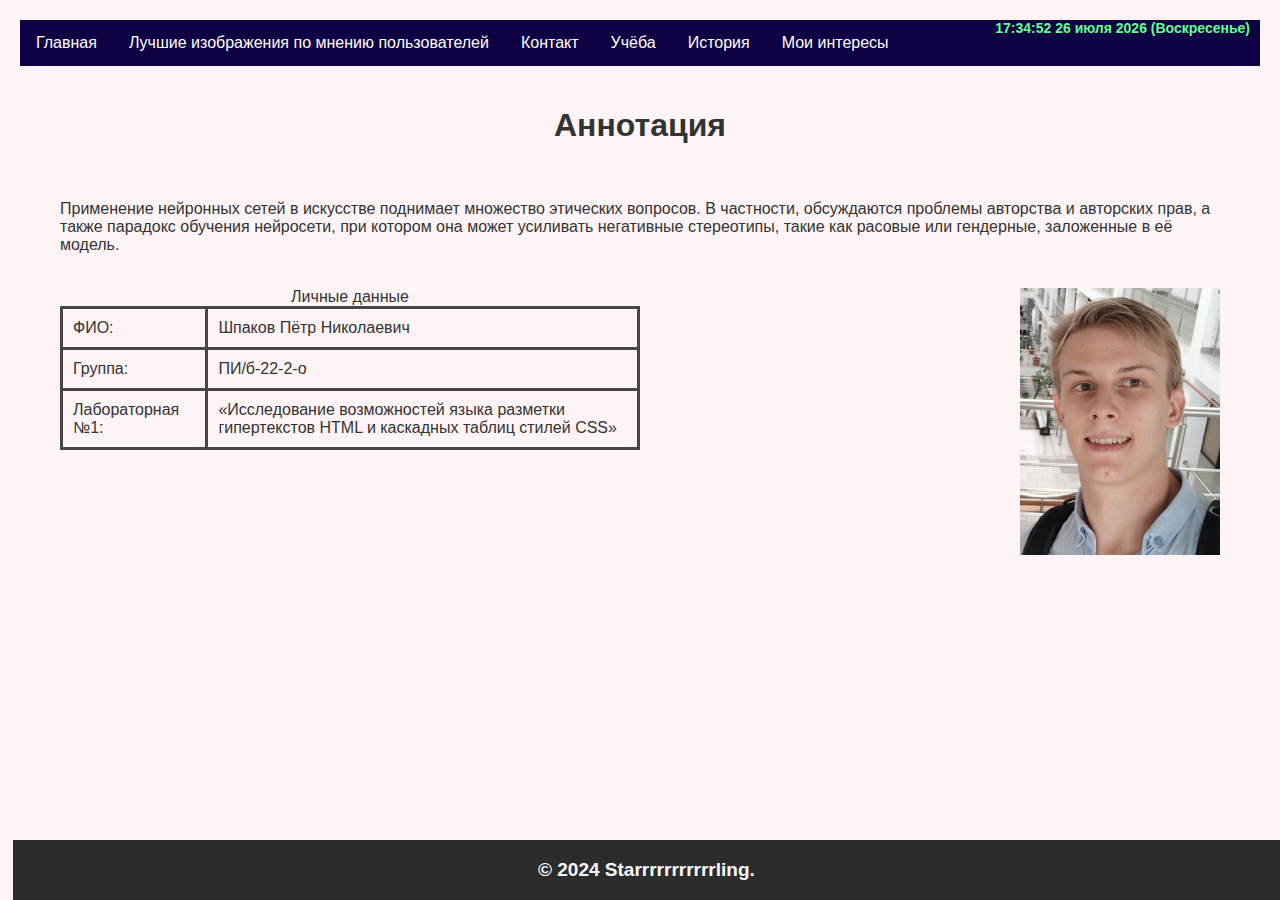
<file: index.html>
<!DOCTYPE html>
<html>
    <head>
        <meta charset="utf-8">
        <title>Главная</title>
        <link rel="stylesheet" href="css/main.css">
        <script src="https://code.jquery.com/jquery-3.6.0.min.js"></script>
    </head>
    <body>
        <nav class="navbar">
            <a href="#">Главная</a>
            <a href="photoalbum.html">Лучшие изображения по мнению пользователей</a>
            <a href="contakts.html">Контакт</a>
            <a href="test.html">Учёба</a>
            <a href="history.html">История</a>
            <div class="dropdown">
                <button class="dropbtn" id="myInterestsButton"> Мои интересы</button>
                <div class="dropdown-content" id="interests-list">
                    <a href="obomne.html#game">Компьютерные игры</a>
                    <a href="obomne.html#lampa">Люстры</a>
                    <a href="obomne.html#history">История</a>
                </div>
            </div>
            <div id="current-time" class="current-time"></div>
            
        </nav>
        <div class="container">
            <div class="content">
                <h1 align='center'>Аннотация</h1><br>
                <p>
                    Применение нейронных сетей в искусстве поднимает множество этических вопросов. В частности, обсуждаются проблемы авторства и авторских прав, а также парадокс обучения нейросети, при котором она может усиливать негативные стереотипы, такие как расовые или гендерные, заложенные в её модель.<br><br>
                </p>
                <div class="table-image-container">
                    <!-- Таблица -->
                    <table>
                        <caption>Личные данные</caption>
                        <tr class="table-001">
                            <td>ФИО:</td>
                            <td>Шпаков Пётр Николаевич</td>
                        </tr>
                        <tr>
                            <td>Группа:</td>
                            <td>ПИ/б-22-2-о</td>
                        </tr>
                        <tr>
                            <td>Лабораторная №1:</td>
                            <td>«Исследование возможностей языка разметки гипертекстов HTML и каскадных таблиц стилей CSS»</td>
                        </tr>
                    </table>
            
                    <!-- Изображение с описанием -->
                    <div class="image-tooltip-container">
                        <img src="images/Я.jpg" alt="Пример изображения" class="tooltip-image">
                        <p class="tooltip-text">Шпаков П.Н. студент 3 курса СевГУ специальности Прикладная Информатика</p>
                    </div>
                
            </div>
        </div>
        <footer>
            <p>© 2024 Starrrrrrrrrrrling.</p>
        </footer>
        <script src="scripts/arguments-interests.js"></script>
        <script src="js/current-time.js"></script>
        <script src="scripts/history.js"></script>
    </body>
</html>
</file>
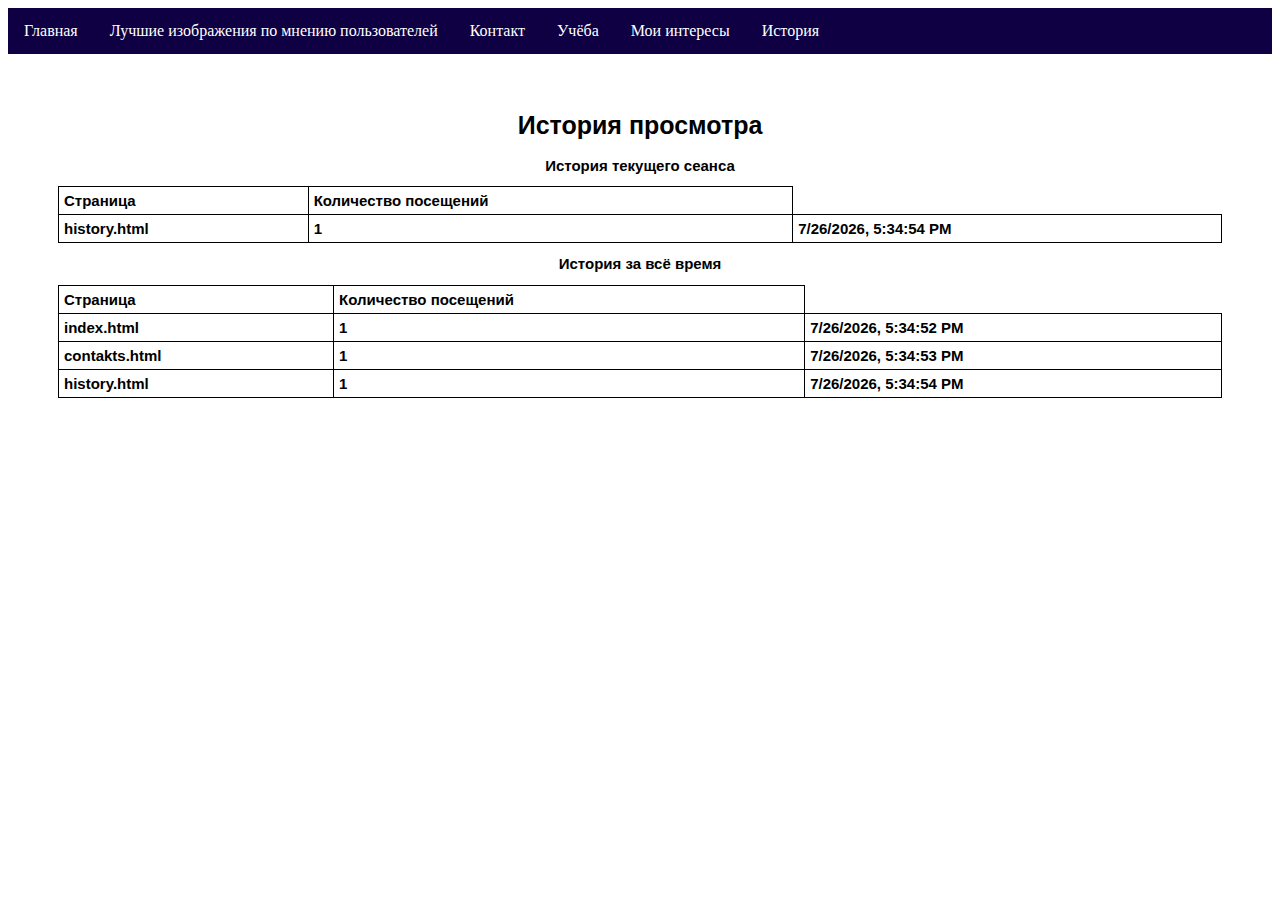
<file: history.html>
<!DOCTYPE html>
<html lang="ru">
<head>
    <meta charset="UTF-8">
    <meta name="viewport" content="width=device-width, initial-scale=1.0">
    <title>Контакты</title>
    <link rel="stylesheet" href="css/history.css">
    <script src="https://code.jquery.com/jquery-3.6.0.min.js"></script>
</head>
<body>
    <nav class="navbar">
        <a href="index.html">Главная</a>
        <a href="photoalbum.html">Лучшие изображения по мнению пользователей</a>
        <a href="contakts.html">Контакт</a>
        <a href="test.html">Учёба</a>
        <div class="dropdown">
            <button class="dropbtn" id="myInterestsButton"> Мои интересы</button>
            <div class="dropdown-content" id="interests-list">
                <a href="obomne.html#game">Компьютерные игры</a>
                <a href="obomne.html#lampa">Люстры</a>
                <a href="obomne.html#history">История</a>
            </div>
        </div>
        <div id="current-time" class="current-time"></div>
        <a href="#">История</a>
    </nav>
   
    <main>
        <h1>История просмотра</h1>

        <section>
            <h2>История текущего сеанса</h2>
            <table id="sessionHistory">
                <tr>
                    <th>Страница</th>
                    <th>Количество посещений</th>
                </tr>
            </table>

            <h2>История за всё время</h2>
            <table id="allTimeHistory">
                <tr>
                    <th>Страница</th>
                    <th>Количество посещений</th>
                </tr>
            </table>
        </section>
    </main>
    <script src='scripts/history.js'></script>
    <script src='scripts/arguments-interests.js'></script>
</body>
</html>
</file>
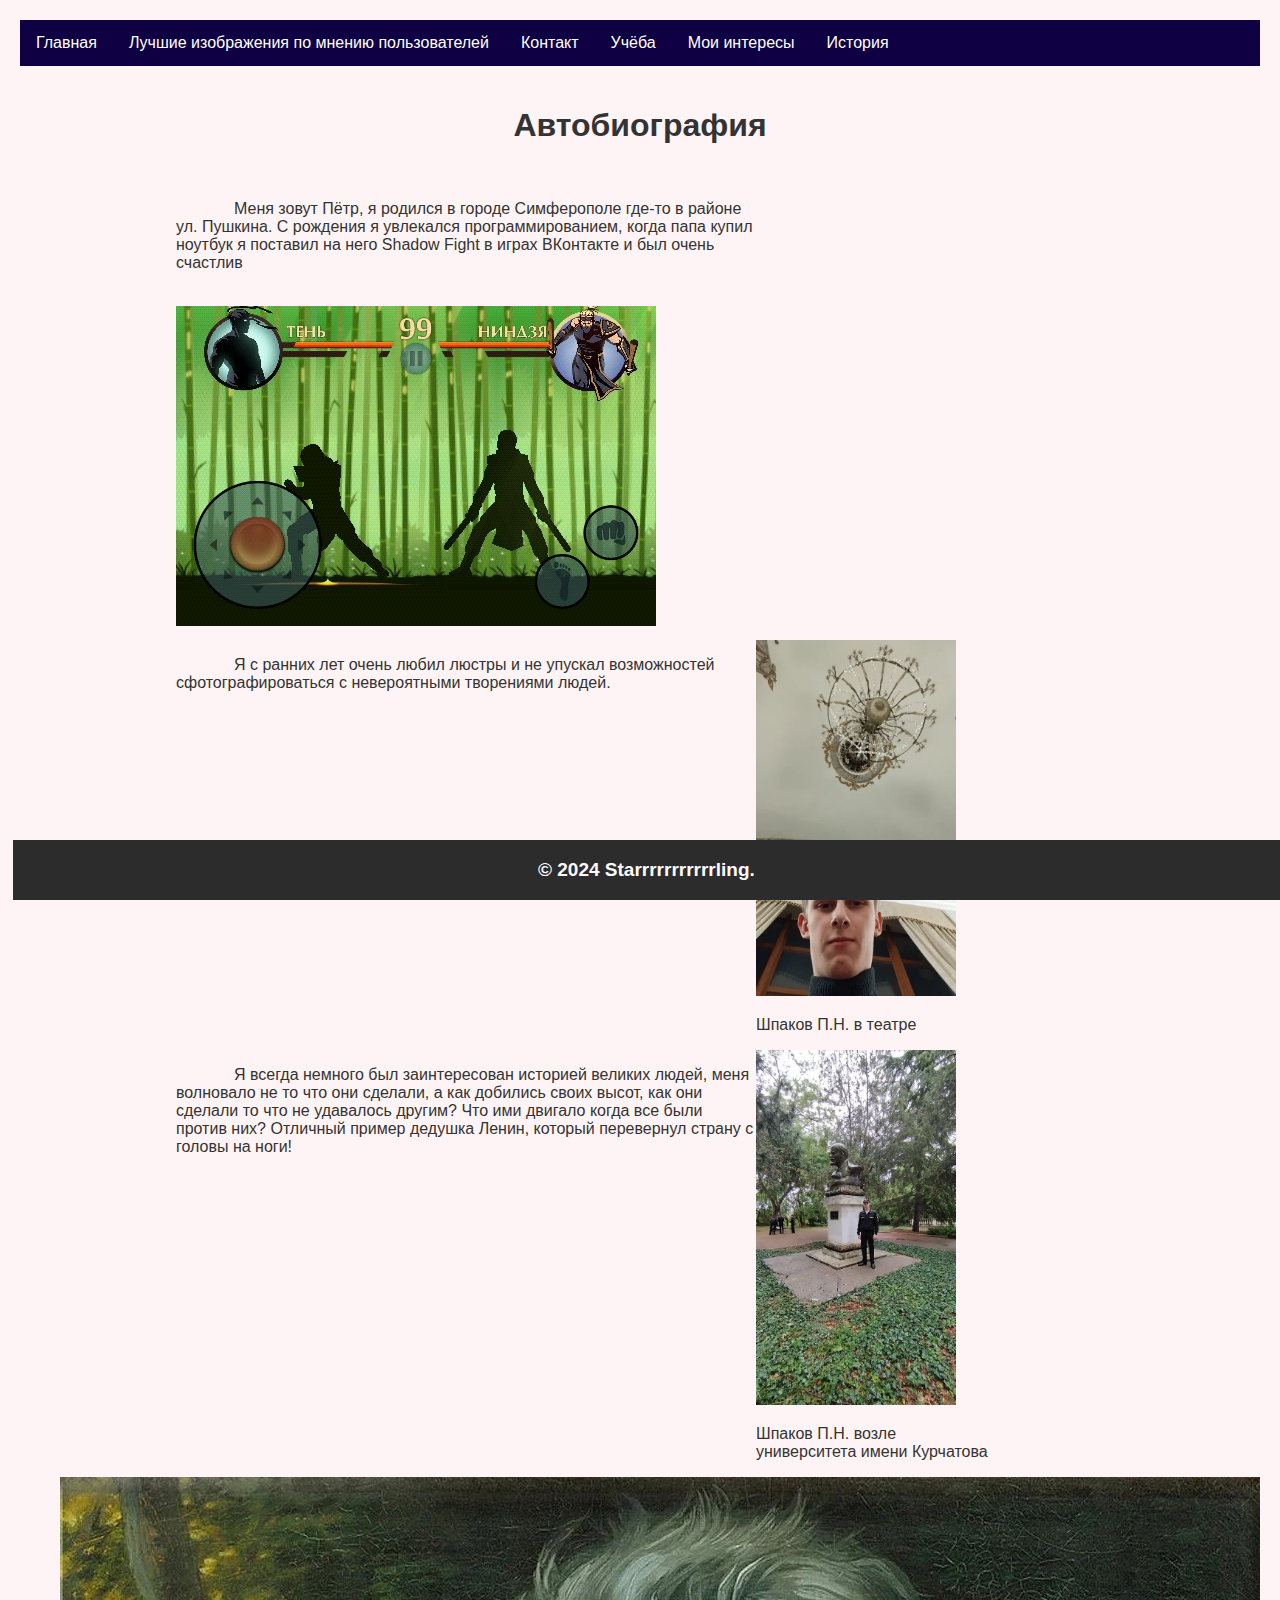
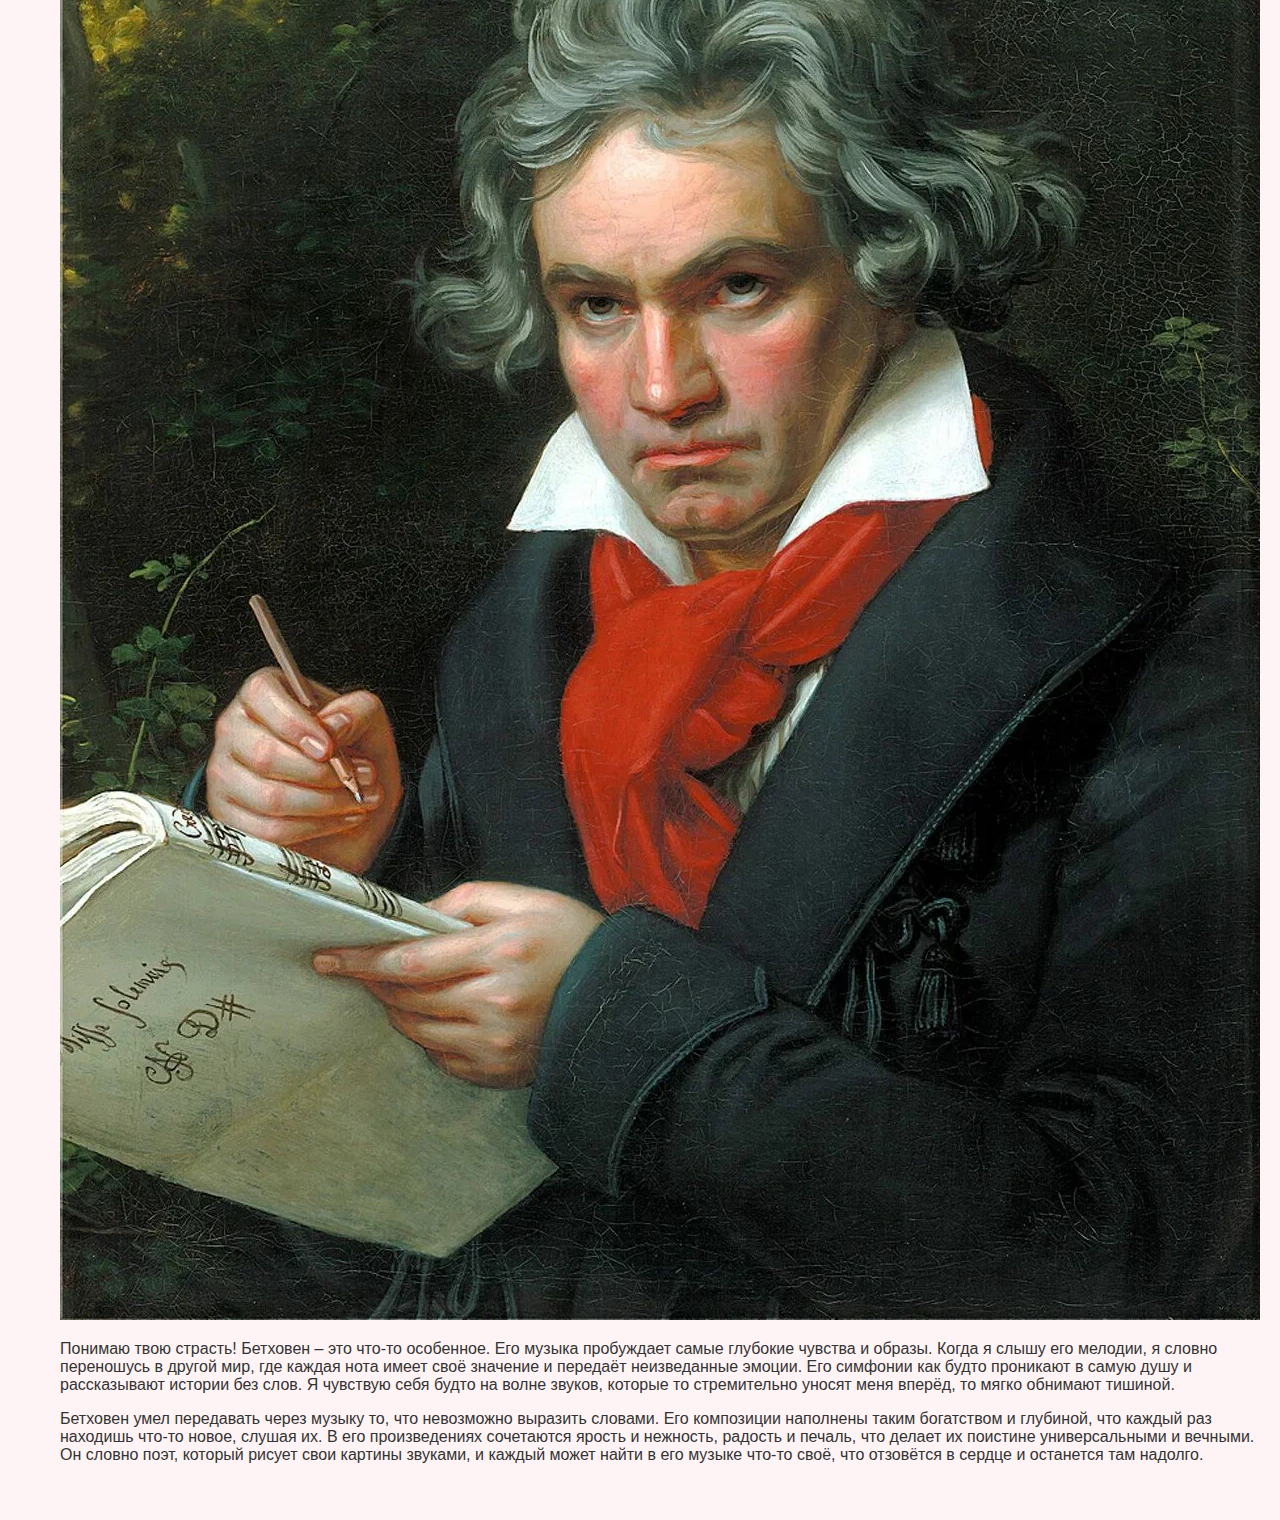
<file: obomne.html>
<!DOCTYPE html>
<html lang="ru">
<head>
    <meta charset="utf-8">
    <title>Контактная форма</title>
    <link rel="stylesheet" href="css/main.css">
    <script src="https://code.jquery.com/jquery-3.6.0.min.js"></script>
</head>
<body>    
    <nav class="navbar">
        <a href="index.html">Главная</a>
        <a href="photoalbum.html">Лучшие изображения по мнению пользователей</a>
        <a href="contakts.html">Контакт</a>
        <a href="test.html">Учёба</a>
        <div class="dropdown">
            <button class="dropbtn"> Мои интересы</button>
            <div class="dropdown-content" id="interests-list">
              <a href="#game">Компьютерные игры</a>
              <a href="#lampa">Люстры</a>
              <a href="#history">История</a>
            </div>
        </div>
        <a href="history.html">История</a>
    </nav>

    <div class="container">
        <div class="content">
            <h1 align='center'>Автобиография</h1><br>
            <div class="text-biography">
                <p>
                    Меня зовут Пётр, я родился в городе Симферополе где-то в районе ул. Пушкина. С рождения я увлекался программированием, когда папа купил ноутбук я поставил на него Shadow Fight в играх ВКонтакте и был очень счастлив<br><br>
                </p>
                <img src="images/shadowfight.jpg" alt="" id="game">
            </div>
            <div class="biography">
                <div class="text-biography" id="lampa">
                    <p>
                        Я с ранних лет очень любил люстры и не упускал возможностей сфотографироваться с невероятными творениями людей.
                    </p>
                </div>
                <div class="image-tooltip-container">
                    <img src="images/Я-003.jpg" alt="Пример изображения" class="tooltip-image" >
                    <p class="tooltip-text">Шпаков П.Н. студент 3 курса СевГУ специальности Прикладная Информатика возле люстры в театре им. Луначарского</p>
                    <p class="just-text">Шпаков П.Н. в театре</p>
                </div>
            </div>
            <div class="biography">
                <div class="text-biography" id="history">
                    <p>
                        Я всегда немного был заинтересован историей великих людей, меня волновало не то что они сделали, а как добились своих высот, как они сделали то что не удавалось другим?
                        Что ими двигало когда все были против них? Отличный пример дедушка Ленин, который перевернул страну с головы на ноги!
                    </p>
                </div>
                <div class="image-tooltip-container">
                    <img src="images/Я-002.jpg" alt="Пример изображения" class="tooltip-image">
                    <p class="tooltip-text">Шпаков П.Н. студент 3 курса СевГУ специальности Прикладная Информатика возле памятника Владимира Ильича Ленина</p>
                    <p class="just-text">Шпаков П.Н. возле <br> университета имени Курчатова</p>
                </div>
                <div id="Бетховен">
                    <img src="images/Бетховен.webp" alt="Бетховен" class="tooltip-image">
                    <p class="tooltip-text">Понимаю твою страсть! Бетховен – это что-то особенное. Его музыка пробуждает самые глубокие чувства и образы. Когда я слышу его мелодии, я словно переношусь в другой мир, где каждая нота имеет своё значение и передаёт неизведанные эмоции. Его симфонии как будто проникают в самую душу и рассказывают истории без слов. Я чувствую себя будто на волне звуков, которые то стремительно уносят меня вперёд, то мягко обнимают тишиной.</p>
                    <p class="just-text">Бетховен умел передавать через музыку то, что невозможно выразить словами. Его композиции наполнены таким богатством и глубиной, что каждый раз находишь что-то новое, слушая их. В его произведениях сочетаются ярость и нежность, радость и печаль, что делает их поистине универсальными и вечными. Он словно поэт, который рисует свои картины звуками, и каждый может найти в его музыке что-то своё, что отзовётся в сердце и останется там надолго.</p>
                </div>
            </div>
        </div>
    </div>
    
    <footer>
        <p>© 2024 Starrrrrrrrrrrling.</p>
    </footer>

    <section id="contact">
        
    </section>

    <script src="scripts/arguments-interests.js"></script>
    <script src="scripts/history.js"></script>
</body>
</html>
</file>
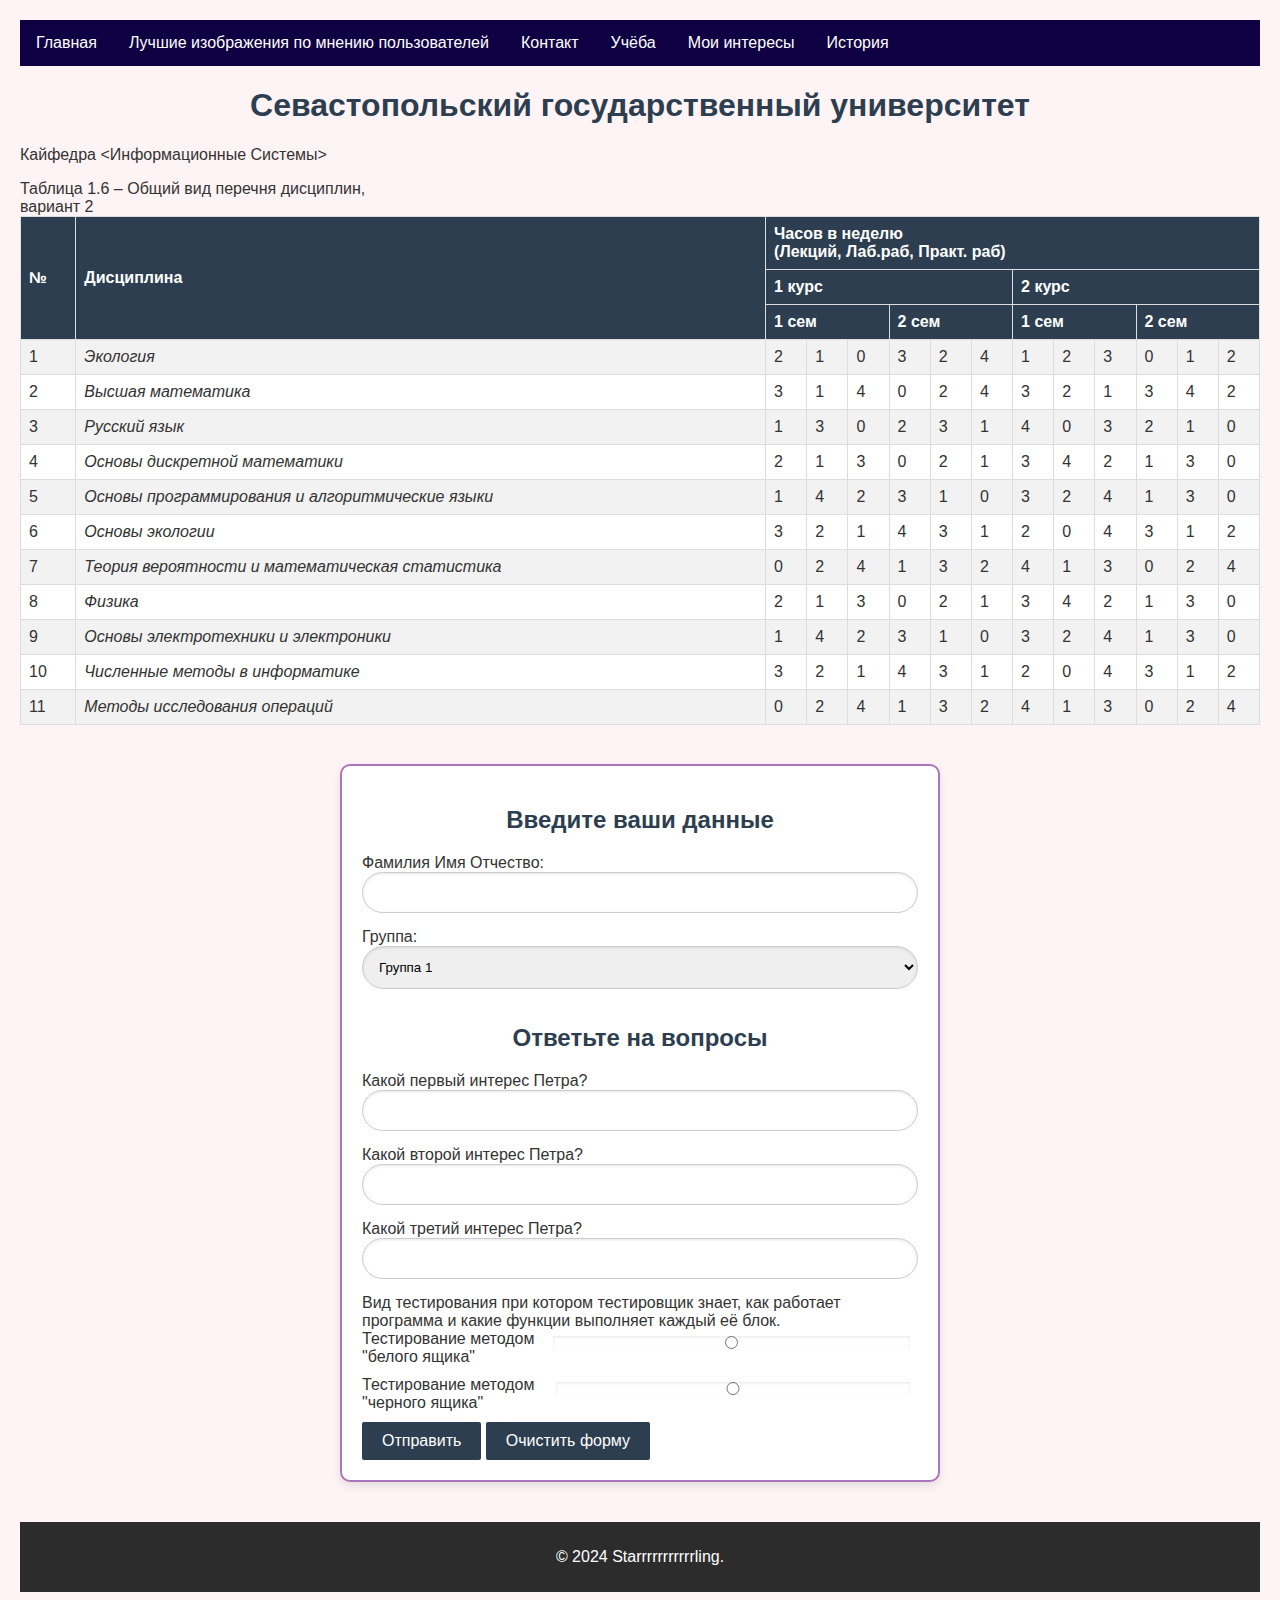
<file: test.html>
<!-- Файл test.html -->
<!DOCTYPE html>
<html lang="ru">
<head>
    <meta charset="UTF-8">
    <meta name="viewport" content="width=device-width, initial-scale=1.0">
    <title>Тест по дисциплине</title>
    <link rel="stylesheet" href="css/test.css">
    <script src="https://code.jquery.com/jquery-3.6.0.min.js"></script>
</head>
<body>
    <nav class="navbar">
        <a href="index.html">Главная</a>
        <a href="photoalbum.html">Лучшие изображения по мнению пользователей</a>
        <a href="contakts.html">Контакт</a>
        <a href="#">Учёба</a>
        <div class="dropdown">
            <button class="dropbtn"> Мои интересы</button>
            <div class="dropdown-content" id="interests-list">
              <a href="#game">Компьютерные игры</a>
              <a href="#lampa">Люстры</a>
              <a href="#history">История</a>
            </div>
        </div>
        <a href="history.html">История</a>
    </nav>
    <div>
        <h1>Севастопольский государственный университет</h1>
    </div>
    <div class-caffedra>
        <p>Кайфедра <Информационные Системы></p>
    </div>
        <caption>Таблица 1.6 – Общий вид перечня дисциплин,<br> вариант 2</caption>
        <table class="table-disc">
            <tr>
                <th rowspan="3">№</th>
                <th rowspan="3">Дисциплина</th>
                <th colspan="12">Часов в неделю <br>(Лекций, Лаб.раб, Практ. раб)</th>
            </tr>
            <tr>
                <th colspan="6">1 курс</th>
                <th colspan="6">2 курс</th>
            </tr>
            <tr>
                <th colspan="3">1 сем</th>
                <th colspan="3">2 сем</th>
                <th colspan="3">1 сем</th>
                <th colspan="3">2 сем</th>
            </tr>
            <tr>
                <td>1</td><td><i>Экология</i></td><td>2</td><td>1</td><td>0</td><td>3</td><td>2</td><td>4</td><td>1</td><td>2</td><td>3</td><td>0</td><td>1</td><td>2</td>
            </tr>
            <tr>
                <td>2</td><td><i>Высшая математика</i></td><td>3</td><td>1</td><td>4</td><td>0</td><td>2</td><td>4</td><td>3</td><td>2</td><td>1</td><td>3</td><td>4</td><td>2</td>
            </tr>
            <tr>
                <td>3</td><td><i>Русский язык</i></td><td>1</td><td>3</td><td>0</td><td>2</td><td>3</td><td>1</td><td>4</td><td>0</td><td>3</td><td>2</td><td>1</td><td>0</td>
            </tr>
            <tr>
                <td>4</td><td><i>Основы дискретной математики</i></td><td>2</td><td>1</td><td>3</td><td>0</td><td>2</td><td>1</td><td>3</td><td>4</td><td>2</td><td>1</td><td>3</td><td>0</td>
            </tr>
            <tr>
                <td>5</td><td><i>Основы программирования и алгоритмические языки</i></td><td>1</td><td>4</td><td>2</td><td>3</td><td>1</td><td>0</td><td>3</td><td>2</td><td>4</td><td>1</td><td>3</td><td>0</td>
            </tr>
            <tr>
                <td>6</td><td><i>Основы экологии</i></td><td>3</td><td>2</td><td>1</td><td>4</td><td>3</td><td>1</td><td>2</td><td>0</td><td>4</td><td>3</td><td>1</td><td>2</td>
            </tr>
            <tr>
                <td>7</td><td><i>Теория вероятности и математическая статистика</i></td><td>0</td><td>2</td><td>4</td><td>1</td><td>3</td><td>2</td><td>4</td><td>1</td><td>3</td><td>0</td><td>2</td><td>4</td>
            </tr>
            <tr>
                <td>8</td><td><i>Физика</i></td><td>2</td><td>1</td><td>3</td><td>0</td><td>2</td><td>1</td><td>3</td><td>4</td><td>2</td><td>1</td><td>3</td><td>0</td>
            </tr>
            <tr>
                <td>9</td><td><i>Основы электротехники и электроники</i></td><td>1</td><td>4</td><td>2</td><td>3</td><td>1</td><td>0</td><td>3</td><td>2</td><td>4</td><td>1</td><td>3</td><td>0</td>
            </tr>
            <tr>
                <td>10</td><td><i>Численные методы в информатике</i></td><td>3</td><td>2</td><td>1</td><td>4</td><td>3</td><td>1</td><td>2</td><td>0</td><td>4</td><td>3</td><td>1</td><td>2</td>
            </tr>
            <tr>
                <td>11</td><td><i>Методы исследования операций</i></td><td>0</td><td>2</td><td>4</td><td>1</td><td>3</td><td>2</td><td>4</td><td>1</td><td>3</td><td>0</td><td>2</td><td>4</td>
            </tr>
            
            
            <tr>
            </tr>
        </table>


        <form class="contact-form" action="mailto:your-email@example.com" method="post" enctype="text/plain">
            <h2>Введите ваши данные</h2>
            <label for="fio">Фамилия Имя Отчество:</label>
            <input type="text" id="fio" name="fio" required>

            <label for="group">Группа:</label>
            <select id="group" name="group" required>
                <optgroup label="1 курс">
                    <option value="group1">Группа 1</option>
                    <option value="group2">Группа 2</option>
                </optgroup>
                <optgroup label="2 курс">
                    <option value="group3">Группа 1</option>
                    <option value="group4">Группа 2</option>
                    <option value="group3">Группа 3</option>
                    <option value="group4">Группа 4</option>
                </optgroup>
            </select>

            <h2>Ответьте на вопросы</h2>
            <label for="question1">Какой первый интерес Петра?</label>
            <input type="text" id="question1" name="question1" required>

            <label for="question2">Какой второй интерес Петра?</label>
            <input type="text" id="question2" name="question2" required>

            <label for="question3">Какой третий интерес Петра?</label>
            <input type="text" id="question3" name="question3" required>
            <label for="question4">Вид тестирования при котором тестировщик знает, как работает программа и какие функции выполняет каждый её блок. </label>
            <div class="radio-group">
                <label for="option1">Тестирование методом "белого ящика"</label>
                <input type="radio" id="option1" name="option" value="option1" required>
                
            </div>
            <div class="radio-group">
                <label for="option2">Тестирование методом "черного ящика"</label>
                <input type="radio" id="option2" name="option" value="option2">
                
            </div>
            

            <button type="submit">Отправить</button>
            <button type="reset">Очистить форму</button>
        </form>
    <footer>
        <p>© 2024 Starrrrrrrrrrrling.</p>
    </footer>
    <script src="js/test.js"></script>
    <script src="scripts/arguments-interests.js"></script>
    <script src="scripts/history.js"></script>
</body>
</html>
</file>
<file: css/main.css>
.navbar {
  list-style-type: none;
  margin: 0;
  padding: 0;
  overflow: hidden;
  background-color: #0e0042;
}
.navbar a {
  float: left;
  font-size: 16px;
  color: white;
  text-align: center;
  padding: 14px 16px;
  text-decoration: none;
  position: relative;
  z-index: 1;
  transition: background-color 0.5s ease, transform 0.3s ease;
}
.navbar a:hover, .navbar a .dropdown:hover .dropbtn {
  background-color: rgb(180, 0, 0);
  transform: scale(1.1);
  z-index: 10;
  border-radius: 10px;
  transition: transform 0.2s ease-in-out;
}

.navbar1 {
  background-color: #1f0b0b;
  overflow: hidden;
  padding: 5px 10px;
}
.navbar1 a {
  float: left;
  color: rgb(147, 255, 120);
  text-align: center;
  padding: 5px 10px;
  text-decoration: none;
  font-size: 14px;
  border-radius: 5px;
}
.navbar1 a:hover {
  background-color: #ffe2e2;
  color: black;
  transform: scale(1.1);
  border-radius: 10px;
  transition: transform 0.2s ease-in-out;
}

.dropdown {
  float: left;
  overflow: hidden;
}
.dropdown .dropbtn {
  font-size: 16px;
  border: none;
  outline: none;
  color: white;
  padding: 14px 16px;
  background-color: inherit;
  margin: 0;
  transition: background-color 0.5s ease, transform 0.3s ease;
}
.dropdown .dropbtn:hover {
  transform: scale(1.2);
}
.dropdown .dropdown-content {
  position: absolute;
  background-color: #f9f9f9;
  min-width: 160px;
  box-shadow: 0px 8px 16px rgba(0, 0, 0, 0.2);
  z-index: 1;
  opacity: 0;
  visibility: hidden;
  transform: translateY(-10px);
  transition: opacity 1s ease, transform 1s ease, visibility 1s ease;
}
.dropdown .dropdown-content:hover {
  opacity: 1;
  visibility: visible;
  transform: translateY(0);
}
.dropdown .dropdown-content a {
  float: none;
  color: black;
  padding: 12px 16px;
  text-decoration: none;
  display: block;
}
.dropdown .dropdown-content a:hover {
  background-color: #ddd;
  transform: scale(1.2);
}

body {
  font-family: Arial, sans-serif;
  background-color: rgba(255, 234, 236, 0.5215686275);
  color: #333;
  margin: 20px;
}

header {
  position: relative;
  color: white;
  padding: 20px;
  text-align: center;
  box-shadow: 0 4px 8px rgba(0, 0, 0, 0.1);
}

.header-image {
  width: 100%;
  height: auto;
  display: block;
  filter: blur(3px);
}

.header-text {
  position: absolute;
  top: 50%;
  left: 50%;
  transform: translate(-50%, -50%);
  color: white;
  font-size: 2.5rem;
  text-shadow: 2px 2px 4px rgba(0, 0, 0, 0.7);
  margin: 0;
}

.current-time {
  font-size: 14px;
  color: #62ff91;
  text-align: right;
  margin-right: 10px;
  font-weight: bold;
}

.table-image-container {
  display: flex;
  justify-content: space-between;
  align-items: flex-start;
  gap: 20px;
}

table {
  border-collapse: collapse;
  width: 50%;
  margin-bottom: 20px;
}
table th, table td {
  border: 3px solid rgb(70, 70, 70);
  padding: 10px;
  text-align: left;
}

.image-tooltip-container {
  position: relative;
  display: inline-block;
}
.image-tooltip-container .tooltip-image {
  width: 200px;
  height: auto;
  cursor: pointer;
}
.image-tooltip-container .tooltip-text {
  visibility: hidden;
  width: 220px;
  background-color: #3989c9;
  color: #fff;
  text-align: center;
  border-radius: 5px;
  padding: 10px;
  position: absolute;
  z-index: 1;
  bottom: 70%;
  left: 80%;
  margin-left: -110px;
  opacity: 0;
  transition: opacity 1s ease-out;
}
.image-tooltip-container .tooltip-text.visible {
  visibility: visible;
  opacity: 1;
}
.image-tooltip-container:hover .tooltip-text {
  visibility: visible;
  opacity: 1;
}

.container {
  max-width: 1200px;
  margin: 0 auto;
  padding: 20px;
  display: flex;
  flex-direction: column;
  box-sizing: border-box;
}

.gallery {
  display: flex;
  flex-wrap: wrap;
  gap: 10px;
  justify-content: center;
}

.text-biography {
  text-indent: 10%;
  margin-left: 10%;
  width: 50%;
  margin-bottom: 10px;
}

.biography {
  display: flex;
  flex-wrap: wrap;
  justify-content: left;
}

.image {
  flex: 1 1 calc(25% - 20px);
  box-shadow: 0 4px 8px rgba(0, 0, 0, 0.1);
  background-color: white;
  position: relative;
  width: 200px;
  height: auto;
  cursor: pointer;
  margin-bottom: 50px;
  text-align: center;
}
.image img {
  width: 70%;
  height: auto;
  display: block;
  margin: 0 auto;
  border-radius: 10px;
  box-shadow: 0 4px 8px rgba(0, 0, 0, 0.1);
  transition: transform 0.3s ease;
}
.image img:hover {
  transform: scale(1.5);
}

.hover_image {
  position: absolute;
  bottom: 0;
  left: 50%;
  transform: translateX(-50%);
  background-color: rgba(0, 0, 0, 0.7);
  color: white;
  padding: 10px;
  font-size: 14px;
  border-radius: 5px;
  visibility: hidden;
  opacity: 0;
  transition: opacity 0.5s ease, visibility 0.5s ease;
  text-align: center;
  width: 100%;
  margin: 10px 0 0;
}

.image:hover .hover_image {
  visibility: visible;
  opacity: 1;
}

.under_image {
  text-align: center;
  font-style: italic;
  margin-top: 10px;
}

.container-1,
.container-2 {
  display: flex;
  align-items: flex-start;
  flex-wrap: wrap;
  justify-content: center;
  gap: 20px;
  padding: 20px;
  background-color: #f4f4f9;
  margin-bottom: 100px;
}

.text {
  flex: 1;
  margin-right: 20px;
}

.arrow {
  position: absolute;
  top: 50%;
  transform: translateY(-50%);
  font-size: 2rem;
  color: #333;
  cursor: pointer;
  user-select: none;
}
.arrow.left {
  left: 10px;
}
.arrow.right {
  right: 10px;
}

footer {
  background-color: #2c2c2c;
  position: fixed;
  right: 0;
  bottom: 0;
  text-align: center;
  width: 99%;
  font-size: 19px;
  font-weight: bold;
  color: #fafaff;
}

.table-disc {
  border-collapse: collapse;
  width: 100%;
}
.table-disc th,
.table-disc td {
  border: 1px solid #ddd;
  padding: 8px;
}

.text-1 {
  padding-bottom: 50px;
}

/*# sourceMappingURL=main.css.map */
</file>
<file: css/history.css>
.navbar {
  list-style-type: none;
  margin: 0;
  padding: 0;
  overflow: hidden;
  background-color: #0e0042;
}
.navbar a {
  float: left;
  font-size: 16px;
  color: white;
  text-align: center;
  padding: 14px 16px;
  text-decoration: none;
  transform-origin: center center;
  position: relative;
  z-index: 1;
  transition: background-color 0.5s ease, transform 0.3s ease;
}
.navbar a:hover,
.navbar a .dropdown:hover .dropbtn {
  background-color: rgb(180, 0, 0);
  transform: scale(1.1);
  transition: transform 0.2s ease-in-out;
  z-index: 10;
  border-radius: 10px;
}

.navbar1 {
  background-color: #1f0b0b;
  overflow: hidden;
  padding: 5px 10px;
}
.navbar1 a {
  float: left;
  color: rgb(147, 255, 120);
  text-align: center;
  padding: 5px 10px;
  text-decoration: none;
  font-size: 14px;
  border-radius: 5px;
}
.navbar1 a:hover {
  background-color: #ffe2e2;
  color: black;
  transform: scale(1.1);
  transition: transform 0.2s ease-in-out;
  border-radius: 10px;
}

.dropdown {
  float: left;
  overflow: hidden;
}
.dropdown .dropbtn {
  font-size: 16px;
  border: none;
  outline: none;
  color: white;
  padding: 14px 16px;
  background-color: inherit;
  font-family: inherit;
  margin: 0;
  transition: background-color 0.5s ease, transform 0.3s ease;
}
.dropdown .dropbtn:hover {
  transform: scale(1.2);
}
.dropdown .dropdown-content {
  position: absolute;
  background-color: #f9f9f9;
  min-width: 160px;
  box-shadow: 0px 8px 16px 0px rgba(0, 0, 0, 0.2);
  z-index: 1;
  opacity: 0;
  visibility: hidden;
  transform: translateY(-10px);
  transition: opacity 1s ease, transform 1s ease, visibility 1s ease;
}
.dropdown .dropdown-content:hover {
  opacity: 1;
  visibility: visible;
  transform: translateY(0);
}
.dropdown .dropdown-content a {
  float: none;
  color: black;
  padding: 12px 16px;
  text-decoration: none;
  display: block;
  text-align: left;
  transition: background-color 1s ease, transform 0.3s ease;
}
.dropdown .dropdown-content a:hover {
  background-color: #ddd;
  transform: scale(1.2);
}

header {
  position: relative;
  color: white;
  padding: 20px;
  text-align: center;
  box-shadow: 0 4px 8px rgba(0, 0, 0, 0.1);
}

.header-image {
  width: 100%;
  height: auto;
  display: block;
  filter: blur(3px);
}

.header-text {
  position: absolute;
  top: 50%;
  left: 50%;
  transform: translate(-50%, -50%);
  color: white;
  font-size: 2.5rem;
  text-shadow: 2px 2px 4px rgba(0, 0, 0, 0.7);
  margin: 0;
}

main {
  padding-top: 40px;
  padding-left: 50px;
  padding-right: 50px;
  font-size: 15px;
  font-family: sans-serif;
}
main h1 {
  font-family: sans-serif;
  font-size: 25px;
  text-align: center;
}
main h2 {
  font-size: 15px;
  text-align: center;
}
main span {
  margin-top: 10px;
}
main .linkable {
  scroll-margin-top: 55px;
}
main .image-wrapper {
  float: right;
  margin-left: 10px;
}
main table {
  border-collapse: collapse;
  width: 100%;
  color: #000000;
  font-family: sans-serif;
  font-size: 15px;
  font-weight: bold;
  margin-bottom: 5px;
}
main th, main td {
  border: 1px solid #000000;
  padding: 5px;
  text-align: left;
}

.main-header {
  top: 0;
  left: 0;
  right: 0;
  display: flex;
  align-items: center;
  height: 50px;
  position: fixed;
}
.main-header nav ul {
  list-style-type: none;
  display: flex;
  align-items: center;
  padding-left: 20px;
}
.main-header nav ul li {
  margin-right: 15px;
  margin-top: 0;
}
.main-header nav ul li a {
  text-decoration: none;
  color: rgb(173, 173, 173);
}
.main-header nav ul li a:hover {
  color: #ffffff;
}
.main-header nav p {
  margin: 0;
}

#currentDateTime {
  text-align: right;
  color: white;
  font-weight: bold;
}

.error-message {
  display: none;
  color: red;
  font-size: 14px;
}

.error-input {
  border: 1px solid red;
}

.valid-input {
  border: 1px solid green;
}

.calendar {
  text-decoration: none;
  color: #000000;
  font-size: 15px;
  font-family: sans-serif;
  background: rgb(255, 255, 255);
  position: absolute;
  top: 100%;
  display: none;
  padding: 5px;
  width: 300px;
}
.calendar--active {
  display: block;
  box-shadow: 0px 8px 16px 0px rgba(0, 0, 0, 0.2);
}
.calendar__days {
  display: flex;
  width: 100%;
  justify-content: space-between;
}
.calendar__day {
  font-weight: bold;
  padding-right: 5px;
  color: #000000;
}
.calendar__day, .calendar__date {
  transition: 0.1s;
  width: 36px;
  height: 36px;
  display: flex;
  align-items: center;
  justify-content: center;
  background: rgb(255, 255, 255);
  cursor: pointer;
}
.calendar__day:not(.calendar__date--empty):hover, .calendar__date:not(.calendar__date--empty):hover {
  background: #000000;
  color: #ffffff;
}
.calendar__dates {
  display: grid;
  gap: 0px;
  grid-template-columns: repeat(7, 1fr);
  margin-left: 5px;
}
.calendar__date--empty {
  cursor: auto;
  background: transparent;
}
.calendar__header {
  display: flex;
  gap: 5px;
  justify-content: center;
  padding: 5px;
  margin-bottom: 10px;
}

#photo-album {
  display: flex;
  flex-wrap: wrap;
}
#photo-album .row {
  display: flex;
  justify-content: space-between;
  margin-bottom: 20px;
}
#photo-album .photo-container {
  display: flex;
  flex-direction: column;
  align-items: center;
  margin-right: 40px;
}
#photo-album .photo-container img {
  width: 100%;
  max-width: 180px;
  height: auto;
  object-fit: cover;
  margin-bottom: 10px;
}
#photo-album .photo-container .caption {
  text-align: center;
  font-size: 15px;
  font-weight: bold;
}

.modal {
  position: fixed;
  top: 0;
  left: 0;
  width: 100%;
  height: 100%;
  background-color: rgba(0, 0, 0, 0.8);
  display: flex;
  justify-content: center;
  align-items: center;
  z-index: 9999;
}
.modal .modal-content {
  max-width: 80%;
  max-height: 80%;
}
.modal .modal-content img {
  max-width: 100%;
  max-height: 100%;
  object-fit: contain;
}

/*# sourceMappingURL=history.css.map */
</file>
<file: css/test.css>
.navbar {
  list-style-type: none;
  margin: 0;
  padding: 0;
  overflow: hidden;
  background-color: #0e0042;
}
.navbar a {
  float: left;
  font-size: 16px;
  color: white;
  text-align: center;
  padding: 14px 16px;
  text-decoration: none;
  position: relative;
  z-index: 1;
  transition: background-color 0.5s ease, transform 0.3s ease;
}
.navbar a:hover,
.navbar a .dropdown:hover .dropbtn {
  background-color: rgb(180, 0, 0);
  transform: scale(1.1);
  transition: transform 0.2s ease-in-out;
  z-index: 10;
  border-radius: 10px;
}

.navbar1 {
  background-color: #1f0b0b;
  overflow: hidden;
  padding: 5px 10px;
}
.navbar1 a {
  float: left;
  color: rgb(147, 255, 120);
  text-align: center;
  padding: 5px 10px;
  text-decoration: none;
  font-size: 14px;
  border-radius: 5px;
}
.navbar1 a:hover {
  background-color: #ffe2e2;
  color: black;
  transform: scale(1.1);
  transition: transform 0.2s ease-in-out;
  border-radius: 10px;
}

.dropdown {
  float: left;
  overflow: hidden;
}
.dropdown .dropbtn {
  font-size: 16px;
  border: none;
  outline: none;
  color: white;
  padding: 14px 16px;
  background-color: inherit;
  margin: 0;
  transition: background-color 0.5s ease, transform 0.3s ease;
}
.dropdown .dropbtn:hover {
  transform: scale(1.2);
}
.dropdown .dropdown-content {
  position: absolute;
  background-color: #f9f9f9;
  min-width: 160px;
  box-shadow: 0px 8px 16px rgba(0, 0, 0, 0.2);
  z-index: 1;
  opacity: 0;
  visibility: hidden;
  transform: translateY(-10px);
  transition: opacity 1s ease, transform 1s ease, visibility 1s ease;
}
.dropdown .dropdown-content:hover {
  opacity: 1;
  visibility: visible;
  transform: translateY(0);
}
.dropdown .dropdown-content a {
  float: none;
  color: black;
  padding: 12px 16px;
  text-decoration: none;
  display: block;
  text-align: left;
  transition: background-color 1s ease, transform 0.3s ease;
}
.dropdown .dropdown-content a:hover {
  background-color: #ddd;
  transform: scale(1.2);
}

header {
  position: relative;
  color: white;
  padding: 20px;
  text-align: center;
  box-shadow: 0 4px 8px rgba(0, 0, 0, 0.1);
}

.header-image {
  width: 100%;
  height: auto;
  display: block;
  filter: blur(3px);
}

.header-text {
  position: absolute;
  top: 50%;
  left: 50%;
  transform: translate(-50%, -50%);
  color: white;
  font-size: 2.5rem;
  text-shadow: 2px 2px 4px rgba(0, 0, 0, 0.7);
  margin: 0;
}

.current-time {
  font-size: 14px;
  color: #62ff91;
  text-align: right;
  margin-right: 10px;
  font-weight: bold;
}

.table-image-container {
  display: flex;
  justify-content: space-between;
  align-items: flex-start;
  gap: 20px;
}

table {
  border-collapse: collapse;
  width: 50%;
  margin-bottom: 20px;
  background-color: #ffffff;
}
table th, table td {
  border: 3px solid rgb(70, 70, 70);
  padding: 10px;
  text-align: left;
}
table th {
  background-color: #2c3e50;
  color: #fff;
}
table tr:nth-child(even) {
  background-color: #f2f2f2;
}

.image-tooltip-container {
  position: relative;
  display: inline-block;
}
.image-tooltip-container .tooltip-image {
  width: 200px;
  height: auto;
  cursor: pointer;
}
.image-tooltip-container .tooltip-text {
  visibility: hidden;
  width: 220px;
  text-align: center;
  border-radius: 5px;
  padding: 10px;
  position: absolute;
  z-index: 1;
  bottom: 70%;
  left: 80%;
  margin-left: -110px;
  opacity: 0;
  transition: opacity 1s ease-out;
}
.image-tooltip-container:hover .tooltip-text {
  visibility: visible;
  opacity: 1;
}

.container-2 {
  display: flex;
  align-items: flex-start;
  flex-wrap: wrap;
  justify-content: center;
  gap: 20px;
  padding: 20px;
  margin-bottom: 100px;
}

.table-disc {
  border-collapse: collapse;
  width: 100%;
}
.table-disc th,
.table-disc td {
  border: 1px solid #ddd;
  padding: 8px;
}

body {
  font-family: Arial, sans-serif;
  background-color: rgba(255, 234, 236, 0.5215686275);
  color: #333;
  margin: 20px;
}

h1,
h2 {
  text-align: center;
  color: #2c3e50;
}

.container {
  max-width: 1200px;
  margin: 20px auto;
  padding: 20px;
  flex: 1;
}

.contact-form {
  background-color: #ffffff;
  padding: 20px;
  border: 2px solid #ab75bb;
  border-radius: 10px;
  box-shadow: 0 4px 10px rgba(0, 0, 0, 0.1);
  margin: 40px auto;
  max-width: 600px;
  box-sizing: border-box;
}

.contact-form input,
.contact-form select {
  width: 100%;
  max-width: 100%;
  padding: 12px;
  margin-bottom: 15px;
  border: 1px solid #ccc;
  border-radius: 50px;
  box-shadow: inset 0 1px 3px rgba(0, 0, 0, 0.1);
  transition: border-color 0.5s, box-shadow 0.5s;
  box-sizing: border-box;
}

.contact-form input:focus,
.contact-form select:focus {
  border-color: #ab75bb;
  box-shadow: 0 0 5px rgba(171, 117, 187, 0.5);
  outline: none;
}

.contact-form button {
  padding: 10px 20px;
  border: none;
  border-radius: 2px;
  background-color: #2c3e50;
  color: #fff;
  font-size: 1em;
  cursor: pointer;
  transition: background-color 0.5s, border-radius 1s, transform 1s;
}

.contact-form button:hover {
  background-color: #ab75bb;
  border-radius: 12px;
  transform: scale(1.05);
}

.radio-group {
  display: flex;
  align-items: center;
  margin-bottom: 10px;
}

.radio-group input[type=radio] {
  margin-right: 8px;
}

.radio-group label {
  margin: 0;
}

footer {
  text-align: center;
  background-color: #2c2c2c;
  color: #fff;
  padding: 10px 0;
}

.error {
  border-color: red !important;
  box-shadow: 0 0 5px rgba(255, 0, 0, 0.8) !important;
}

.radio-group.error label {
  color: red !important;
}

/*# sourceMappingURL=test.css.map */
</file>
